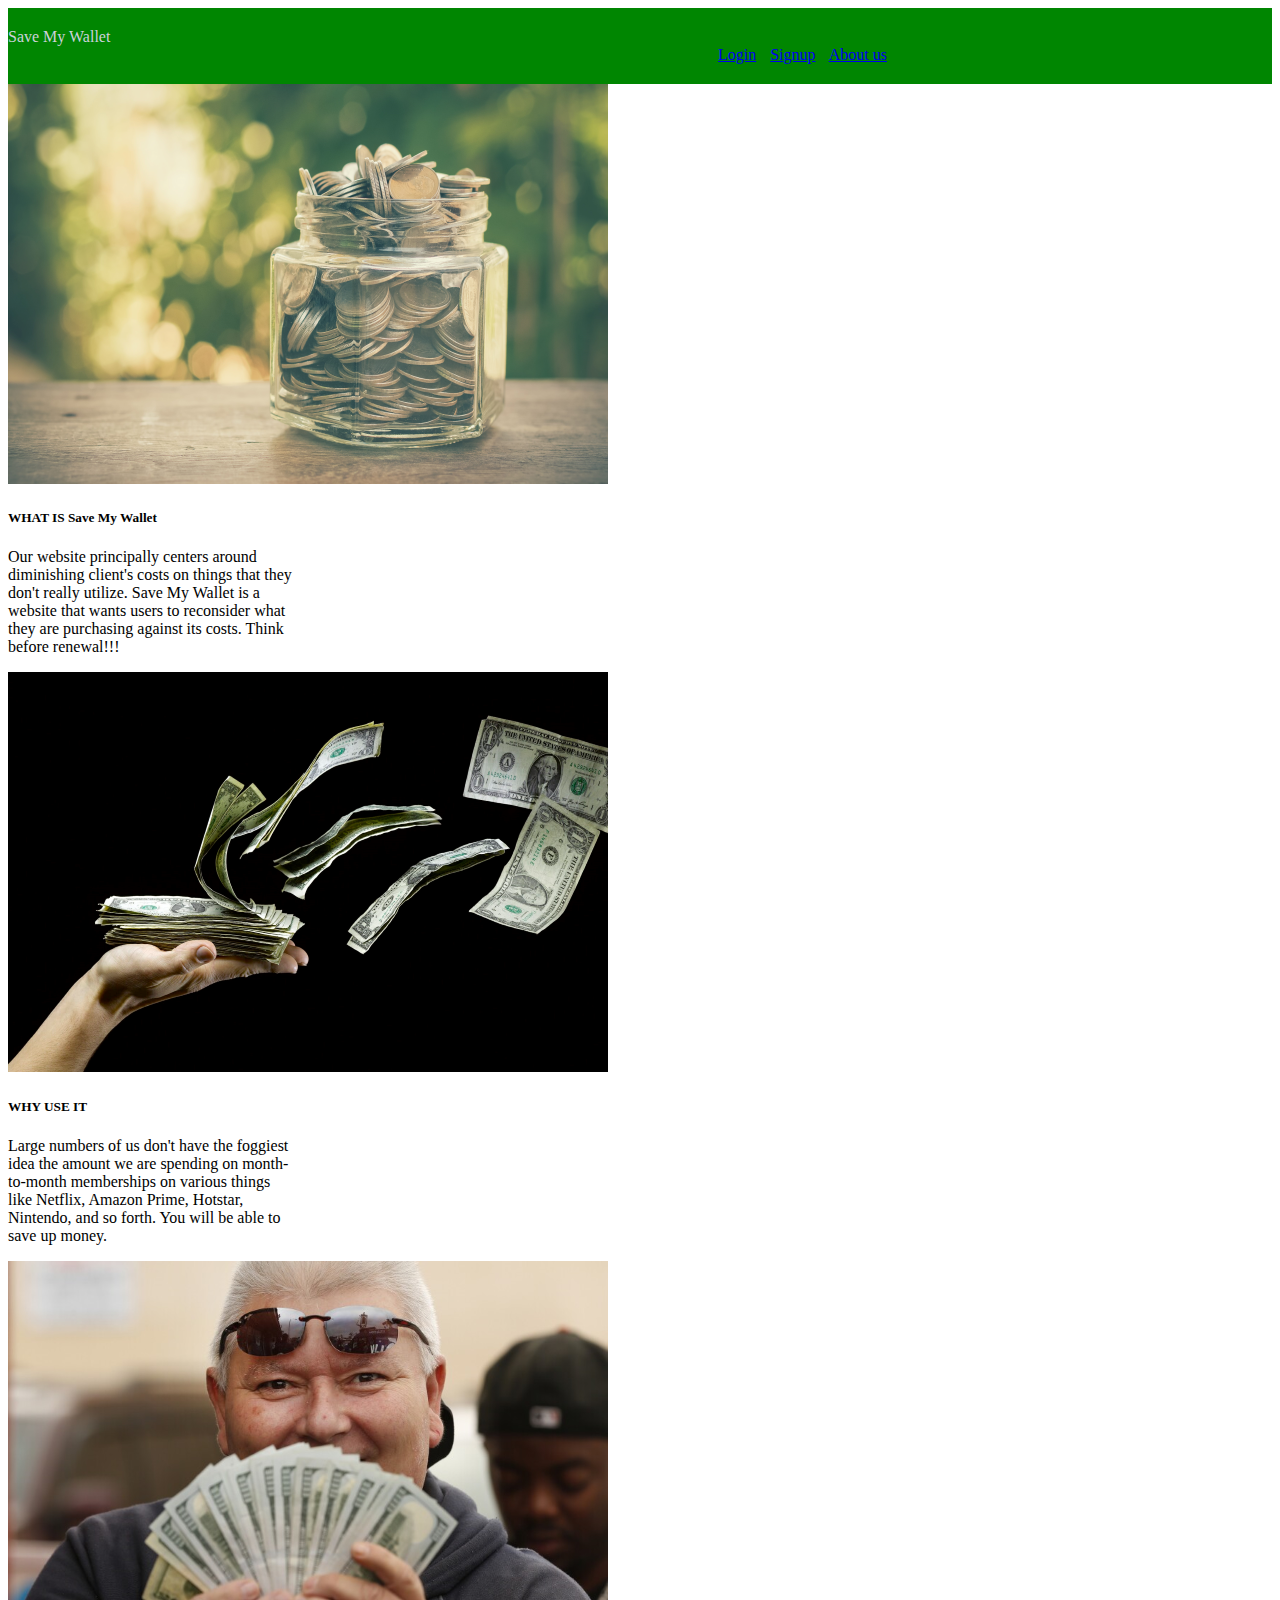
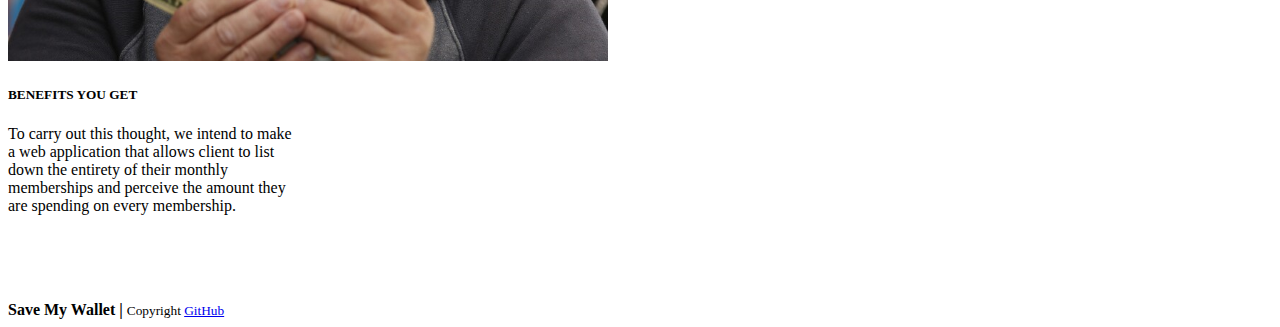
<file: templates/index.html>
<!doctype html>
<html lang="en">
  <head>
    <!-- Required meta tags -->
    <meta charset="utf-8">
    <meta name="viewport" content="width=device-width, initial-scale=1">

    <!-- Bootstrap CSS -->
    <link href="https://cdn.jsdelivr.net/npm/bootstrap@5.0.2/dist/css/bootstrap.min.css" rel="stylesheet" integrity="sha384-EVSTQN3/azprG1Anm3QDgpJLIm9Nao0Yz1ztcQTwFspd3yD65VohhpuuCOmLASjC" crossorigin="anonymous">
    <link rel="stylesheet" href="/static/css/index.css">
    <title>Save My Wallet</title>
  </head>
  <body>
    <!-- Navbar starts here -->
    <nav id="navbar" class="navbar navbar-expand-lg flex-shrink-0">
      <div class="container-fluid">
        <div class="display-6" id="name">
          Save My Wallet
        </div>
          <span class="navbar-toggler-icon"></span>
        <div class="collapse navbar-collapse" id="navbarNav">
          <a id="loginbutton" class="btn btn-secondary" href="/login" role="button">Login</a>
          <a id="signupbutton" class="btn btn-secondary" href="/createAccount" role="button">Signup</a>
          <a id="about" class="btn btn-light" href="/about" role="button">About us</a>
        </div>
      </div>
    </nav>


    <!-- content -->
    <div class="container">
      <div id="info-row" class="row">
        <div class="col-sm-4">
          <div class="card" style="width: 18rem;">
            <img src="/static/images/money1.png" class="card-img-top" alt="...">
            <div class="card-body">
              <h5 class="card-title">WHAT IS Save My Wallet</h5>
              <p class="card-text">Our website principally centers around diminishing client's costs on things that they
                don't really utilize. Save My Wallet is a website that wants users to reconsider 
                what they are purchasing against its costs. Think before renewal!!!</p>
            </div>
          </div>
          </div>
        <div class="col-sm-4">
          <div class="card" style="width: 18rem;">
            <img src="/static/images/money2.png" class="card-img-top" alt="...">
            <div class="card-body">
              <h5 class="card-title">WHY USE IT</h5>
              <p class="card-text">Large numbers of us don't have the foggiest idea the amount we are
                spending on month-to-month memberships on various things like Netflix, Amazon
                Prime, Hotstar, Nintendo, and so forth. You will be able to save up money.</p>
            </div>
          </div>
        </div>
        <div class="col-sm-4">
          <div class="card" style="width: 18rem;">
            <img src="/static/images/money3.png" class="card-img-top" alt="...">
            <div class="card-body">
              <h5 class="card-title">BENEFITS YOU GET</h5>
              <p class="card-text">To carry out this thought, we intend to
                make a web application that allows client to list down the entirety of their monthly
                memberships and perceive the amount they are spending on every membership.</p>
            </div>
          </div>
        </div>
        </div>
        </div>
      </div>
    </div>

    <!-- footer -->
    <div class="d-flex flex-column" style="padding-top:30px;">
      <footer id="sticky-footer" class="flex-shrink-0 bg-dark text-white-50">
        <div class="container text-center" style="padding-top: 40px;">
          <b>Save My Wallet |</b>
          <small>Copyright  <a href="https://github.com/kylejava/DevJam">GitHub</a></small>
        </div>
      </footer>
    </div>

    <script src="https://cdn.jsdelivr.net/npm/bootstrap@5.0.2/dist/js/bootstrap.bundle.min.js" integrity="sha384-MrcW6ZMFYlzcLA8Nl+NtUVF0sA7MsXsP1UyJoMp4YLEuNSfAP+JcXn/tWtIaxVXM" crossorigin="anonymous"></script>
  </body>
</html>
</file>
<file: static/css/index.css>
#navbar{
    background-color: #008601;
    color: #ccd2db;
    padding-top: 20px;
    padding-bottom: 20px;
}

#loginbutton{
    position: relative;
    left: 710px;
}

#signupbutton{
    position: relative;
    left: 720px;
}

#about{
    position: relative;
    left: 730px;
}
</file>
